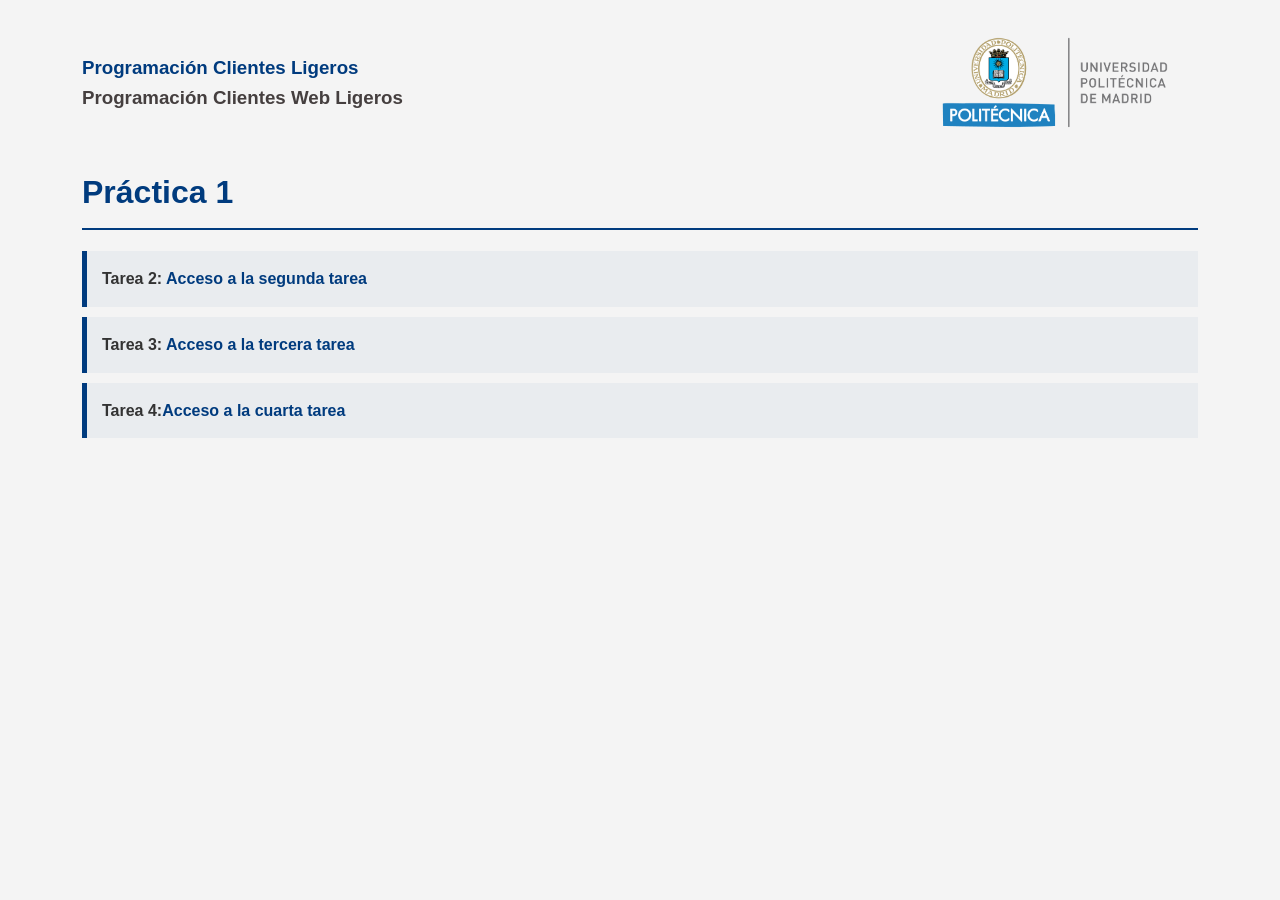
<file: Practica2_PCL-F1/index.html>
<!DOCTYPE html>
<html lang="en">
<head>
    <meta charset="UTF-8">
    <meta name="viewport" content="width=device-width, initial-scale=1.0">
    <link rel="icon" type="images/x-icon" href="images/favicon.ico">
    <link rel="stylesheet" href="styles/index.css">
    <title>Programación Clientes (Web) Ligeros</title>
</head>
<body>
    <div class="container">
        <div class="title">
            <h3 style="color:#003b7e">Programación Clientes Ligeros</h3>
            <h3 style="color:#453f3f">Programación Clientes Web Ligeros</h3> 
        </div>
        
        <img alt="Logotipo UPM" src="images/institucional.png">
    </div>
    
    <div>
        <h1>Práctica 1</h1>
        <ul class="menu-list">
            <li class="menu-item"><a href="segunda.html">Tarea 2: <span style="color:#003b7e">Acceso a la segunda tarea</span></a> </li>
            <li class="menu-item"><a href="tercera.html">Tarea 3:<span style="color:#003b7e"> Acceso a la tercera tarea</span></a> </li>
            <li class="menu-item"><a href="cuarta.html">Tarea 4:<span style="color:#003b7e">Acceso a la cuarta tarea</span> </a> </li>    
        </ul>
    </div>

</body>
</html>
</file>
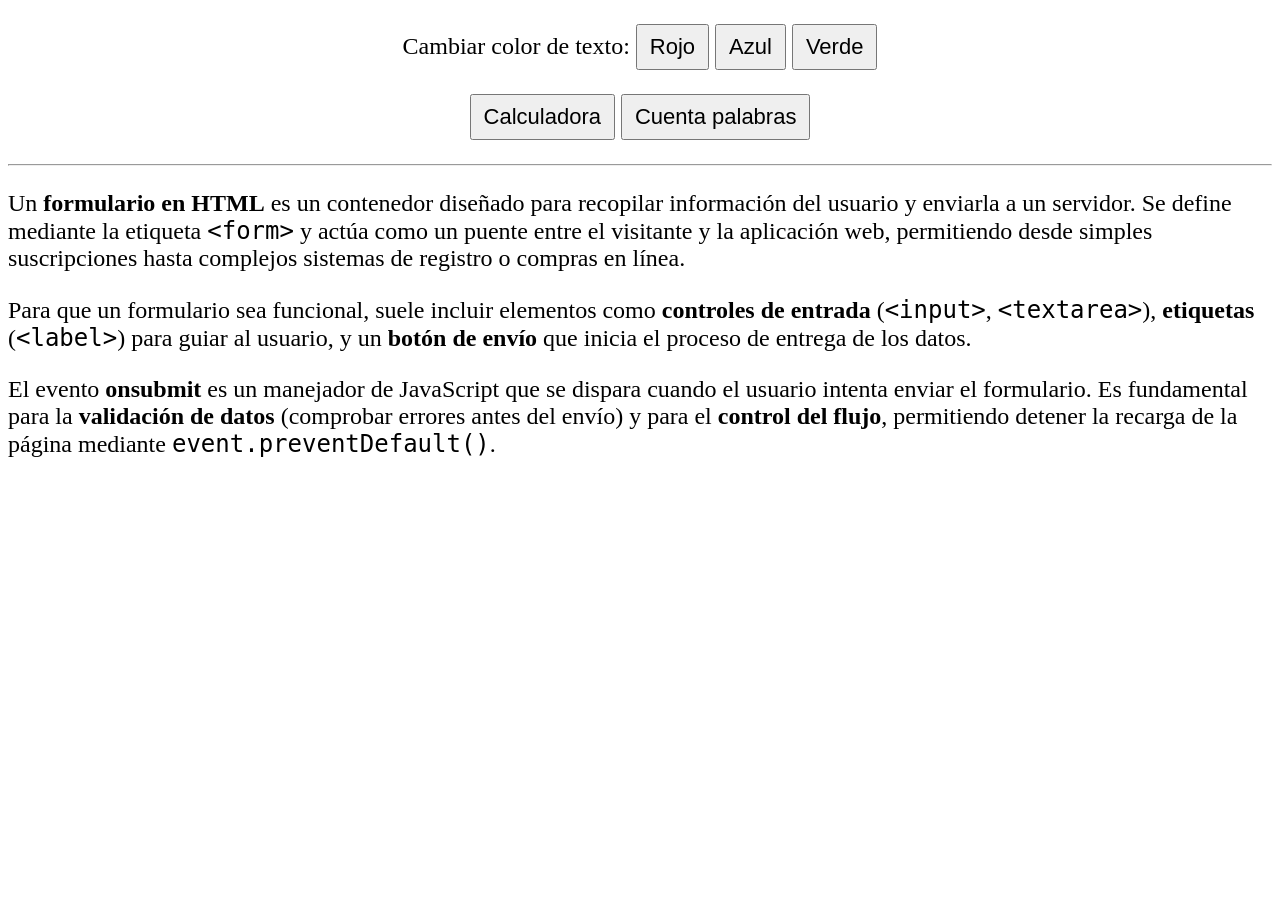
<file: ejercicios/ejercicio_calculadora/index.html>
<!DOCTYPE html>
<html lang="es">

<head>
    <meta charset="UTF-8">
    <title>Ejercicio 1</title>
    <link rel="icon" type="image/x-icon" href="favicon.ico">
    <style>
        body {
            font-size: 24px;
        }

        button {
            font-size: 22px;
            padding: 8px 12px;
        }
    </style>
</head>

<body>

    <!-- Sección de selección de color -->
    <p style="text-align: center;">
        Cambiar color de texto:
        <button >Rojo</button>
        <button >Azul</button>
        <button >Verde</button>
    </p>

    <!-- Sección de botones de control (Centrados) -->
    <p style="text-align: center;">
        <button id="btnCalc">Calculadora</button>
        <button id="btnPalabras">Cuenta palabras</button>
    </p>

    <hr>

    <p class="introduccion">
        Un <strong>formulario en HTML</strong> es un contenedor diseñado para recopilar información del usuario y
        enviarla a un servidor. Se define mediante la etiqueta <code>&lt;form&gt;</code> y actúa como un puente entre el
        visitante y la aplicación web, permitiendo desde simples suscripciones hasta complejos sistemas de registro o
        compras en línea.
    </p>

    <p class="introduccion">
        Para que un formulario sea funcional, suele incluir elementos como <strong>controles de entrada</strong>
        (<code>&lt;input&gt;</code>, <code>&lt;textarea&gt;</code>), <strong>etiquetas</strong>
        (<code>&lt;label&gt;</code>) para guiar al usuario, y un <strong>botón de envío</strong> que inicia el proceso
        de entrega de los datos.
    </p>

    <p class="introduccion">
        El evento <strong>onsubmit</strong> es un manejador de JavaScript que se dispara cuando el usuario intenta
        enviar el formulario. Es fundamental para la <strong>validación de datos</strong> (comprobar errores antes del
        envío) y para el <strong>control del flujo</strong>, permitiendo detener la recarga de la página mediante
        <code>event.preventDefault()</code>.
    </p>

    <!-- Capas controladas -->
    <div id="calculadora" style="display: none; padding: 10px; margin-top: 28px; margin-bottom: 10px;">
        Esta es la capa en la que va el formulario para calcular operaciones básicas.
    </div>

    <div id="cuentaPalabras" style="display: none; padding: 10px; margin-top: 28px; margin-bottom: 10px;">
        Esta es la <strong>Capa 2</strong> (Se activa/desactiva haciendo clic en el Botón Cuenta palabras).
    </div>

    <script>
        // Función para cambiar el color de los párrafos de clase 'introduccion'
        function cambiarColor(nuevoColor) {
        }

        // Lógica para el botón calculadora (Hover / Pasar el ratón)
        const btnCalc = document.getElementById('btnCalc');
        const calculadora = document.getElementById('calculadora');

        const btnPalabras = document.getElementById('btnPalabras');
        const cuentaPalabras = document.getElementById('cuentaPalabras');

    </script>

</body>

</html>
</file>
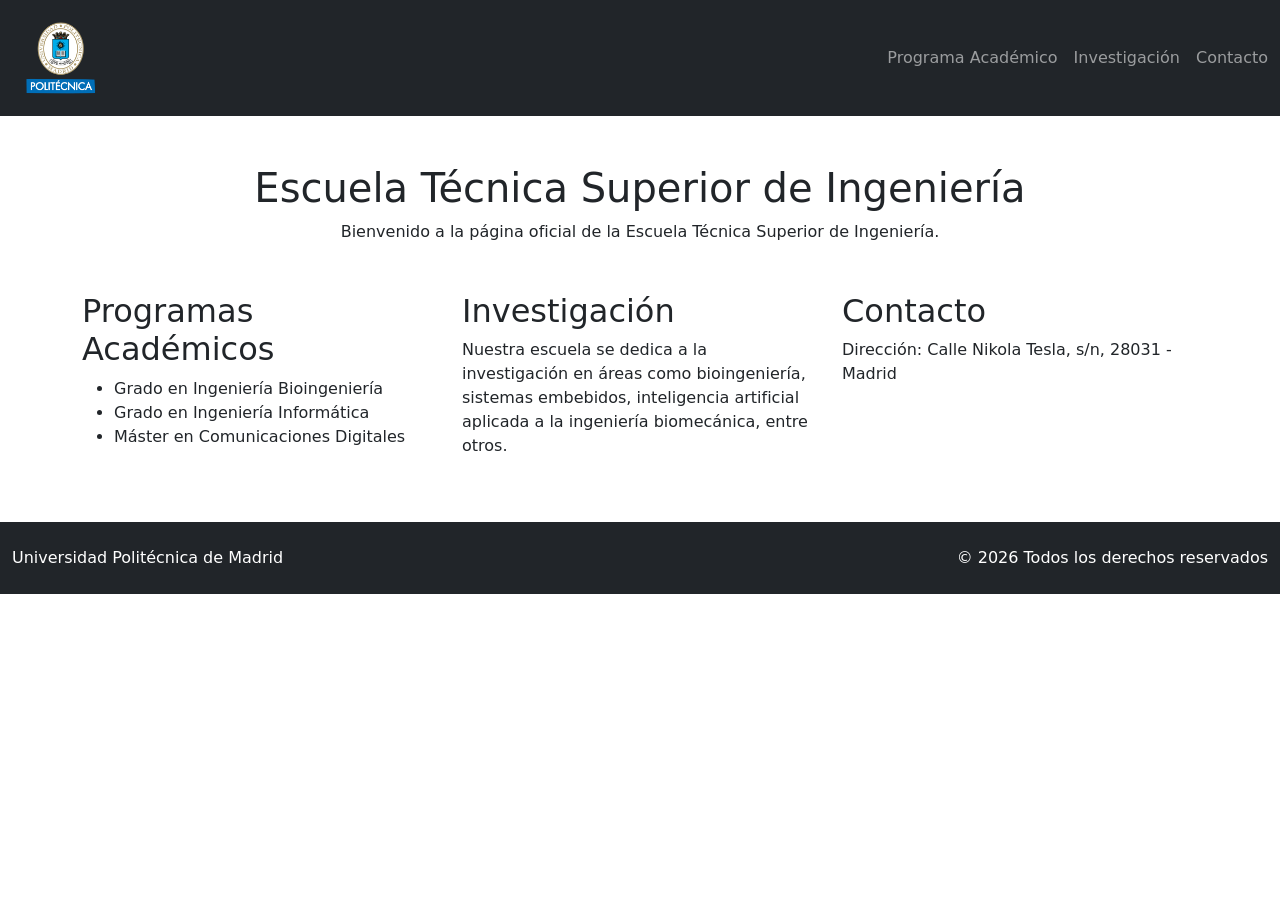
<file: Bootstrap/final.html>
<!DOCTYPE html>
<html lang="es">

<head>
    <meta charset="UTF-8">
    <meta name="viewport" content="width=device-width, initial-scale=1.0">
    <title>E.T.S. de Ingeniería</title>

    <link href="https://cdn.jsdelivr.net/npm/bootstrap@5.3.3/dist/css/bootstrap.min.css" rel="stylesheet"
        integrity="sha384-QWTKZyjpPEjISv5WaRU9OFeRpok6YctnYmDr5pNlyT2bRjXh0JMhjY6hW+ALEwIH" crossorigin="anonymous">

</head>

<body>

    <nav class="navbar navbar-dark bg-dark">
        <div class="container-fluid">
            <img src="images\logoUPM.png" alt="Logo" height="100">
            <ul class="navbar-nav ms-auto flex-row gap-3">
                <li class="nav-item">
                    <a class="nav-link" href="#academico">Programa Académico</a>
                </li>
                <li class="nav-item">
                    <a class="nav-link" href="#investigacion">Investigación</a>
                </li>
                <li class="nav-item">
                    <a class="nav-link" href="#contacto">Contacto</a>
                </li>
            </ul>
        </div>
    </nav>

    <section class="container">
        <h1 class="text-center mt-5">Escuela Técnica Superior de Ingeniería</h1>
        <p class="text-center mb-5">Bienvenido a la página oficial de la Escuela Técnica Superior de Ingeniería.</p>

        <div class="row">
            <div class="col-12 col-md-4">
                <h2>Programas Académicos</h2>
                <ul>
                    <li>Grado en Ingeniería Bioingeniería</li>
                    <li>Grado en Ingeniería Informática</li>
                    <li>Máster en Comunicaciones Digitales</li>
                </ul>
            </div>
            <div class="col-12 col-md-4">
                <h2>Investigación</h2>
                <p>Nuestra escuela se dedica a la investigación en áreas como bioingeniería, sistemas embebidos,
                    inteligencia artificial aplicada a la ingeniería biomecánica, entre otros.</p>
            </div>
            <div class="col-12 col-md-4">
                <h2>Contacto</h2>
                <p>Dirección: Calle Nikola Tesla, s/n, 28031 - Madrid</p>
            </div>
        </div>
    </section>

    <footer class="bg-dark text-white mt-5 py-4">
        <div class="container-fluid">
            <div class="row">
                <div class="col-12 col-md-6">
                    <p class="mb-0">Universidad Politécnica de Madrid</p>
                </div>
                <div class="col-12 col-md-6 text-end">
                    <p class="mb-0">&copy; 2026 Todos los derechos reservados</p>
                </div>
            </div>
        </div>
    </footer>


    <script src="https://cdn.jsdelivr.net/npm/bootstrap@5.3.3/dist/js/bootstrap.bundle.min.js"
        integrity="sha384-YvpcrYf0tY3lHB60NNkmXc5s9fDVZLESaAA55NDzOxhy9GkcIdslK1eN7N6jIeHz"
        crossorigin="anonymous"></script>
</body>

</html>
</file>
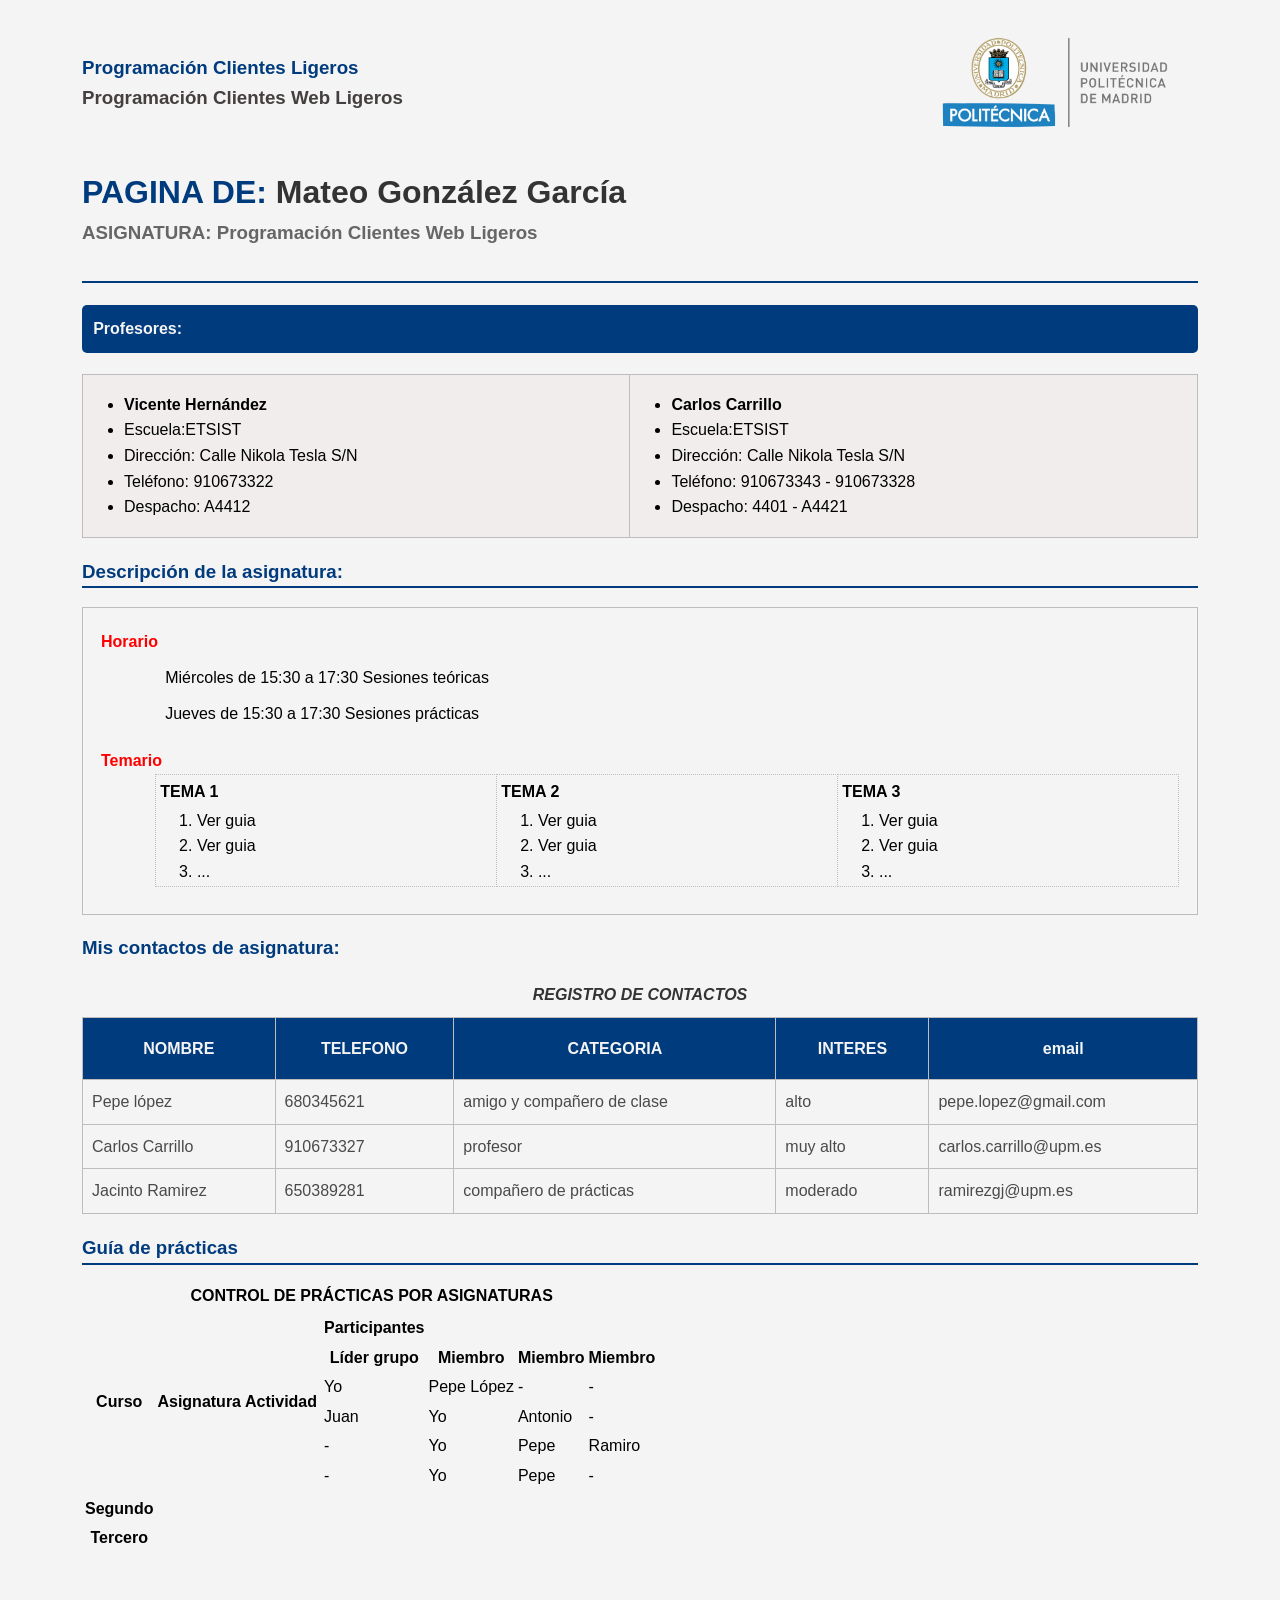
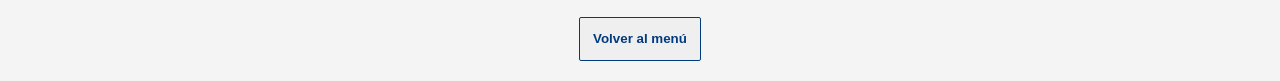
<file: Practica2_PCL-F1/cuarta.html>
<!DOCTYPE html>
<html lang="en">
<head>
    <meta charset="UTF-8">
    <meta name="viewport" content="width=device-width, initial-scale=1.0">
    <link rel="stylesheet" href="styles/style.css">

    <link rel="icon" type="images/icon" href="images/favicon.ico">
    <title>Página personal para TWEB-PCL</title>
</head>
<body>
    <div class="container">
        <div class="title">
            <h3 style="color:#003b7e">Programación Clientes Ligeros</h3>
            <h3 style="color:#453f3f">Programación Clientes Web Ligeros</h3> 
        </div>
        
        <img alt="Logotipo UPM" src="images/institucional.png">
    </div>
    <div class="title-pag2">
        <h1>PAGINA DE: <span style="color: #333">Mateo González García</span></h1>
        <h3>ASIGNATURA: Programación Clientes Web Ligeros</h3>
    </div>
    <div class="tabla-profesores">
        <h4>Profesores:</h4>
        <table>
            <tr>
                <td>
                    <ul>
                        <li><b>Vicente Hernández</b></li>
                        <li>Escuela:ETSIST</li>
                        <li>Dirección: Calle Nikola Tesla S/N</li>
                        <li>Teléfono: 910673322</li>
                        <li>Despacho: A4412</li>
                    </ul>
                </td>
                <td>
                    <ul>
                        <li><b>Carlos Carrillo</b></li>
                        <li>Escuela:ETSIST</li>
                        <li>Dirección: Calle Nikola Tesla S/N</li>
                        <li>Teléfono: 910673343 - 910673328</li>
                        <li>Despacho: 4401 - A4421</li>
                    </ul>
                </td>
            </tr>
        </table>
    </div>
    <div>
        <h3>Descripción de la asignatura:</h3>
        <div class="tabla-des">
            <h4>Horario</h4>
            <div>
                <p>Miércoles de 15:30 a 17:30 Sesiones teóricas</p>
                <p>Jueves de 15:30 a 17:30 Sesiones prácticas</p>  
            </div>
            
            <h4>Temario</h4>
            <div><!--lo meto en un div porque en la foto queda igualado que a los párrafos de arriba-->
                <table>
                    <tr>
                        <td>
                            <p><b>TEMA 1</b></p>
                            <ol>
                                <li>Ver guia</li>
                                <li>Ver guia</li>
                                <li>...</li>
                            </ol>
                        </td>
                        <td>
                            <p><b>TEMA 2</b></p>
                            <ol>
                                <li>Ver guia</li>
                                <li>Ver guia</li>
                                <li>...</li>
                            </ol>
                        </td>
                        <td>
                            <p><b>TEMA 3</b></p>
                            <ol>
                                <li>Ver guia</li>
                                <li>Ver guia</li>
                                <li>...</li>
                            </ol>
                        </td>
                    </tr>
                </table>
            </div>
        </div>
    </div>
    
    <div class="tabla-contactos">
        <h3>Mis contactos de asignatura:</h3>
        <table>
            <caption><i><b style="color:#333">REGISTRO DE CONTACTOS</b></i></caption>
            <tr>
                <th>NOMBRE</th>
                <th>TELEFONO</th>
                <th>CATEGORIA</th>
                <th>INTERES</th>
                <th>email</th>
            </tr>
            <tr>
                <td>Pepe lópez</td>
                <td>680345621</td>
                <td>amigo y compañero de clase</td>
                <td>alto</td>
                <td>pepe.lopez@gmail.com</td>                
            </tr>
            <tr>
                <td>Carlos Carrillo</td>
                <td>910673327</td>
                <td>profesor</td>
                <td>muy alto</td>
                <td>carlos.carrillo@upm.es</td>   
            </tr>
            <tr>
                <td>Jacinto Ramirez</td>
                <td>650389281</td>
                <td>compañero de prácticas</td>
                <td>moderado</td>
                <td>ramirezgj@upm.es</td>   
            </tr>
        </table>
    </div>
    
    <!--Tarea 4-->
    <div class="tabla-practicas">
        <h3>Guía de prácticas</h3>
        <table>
            <caption><b>CONTROL DE PRÁCTICAS POR ASIGNATURAS</b></caption>
            <tr>
                <th>Curso</th>
                <th>Asignatura</th>
                <th>Actividad</th>
                <td>
                    <table class="subtabla1">
                        <th>Participantes</th>
                        <tr>
                            <th>Líder grupo</th>
                            <th>Miembro</th>
                            <th>Miembro</th>
                            <th>Miembro</th>
                        </tr>
                        <tr>
                            <td>Yo</td>
                            <td>Pepe López</td>
                            <td>-</td>
                            <td>-</td>
                        </tr>
                        <tr>
                            <td>Juan</td>
                            <td>Yo</td>
                            <td>Antonio</td>
                            <td>-</td>
                        </tr>
                        <tr>
                            <td>-</td>
                            <td>Yo</td>
                            <td>Pepe</td>
                            <td>Ramiro</td>
                        </tr>
                        <tr>
                            <td>-</td>
                            <td>Yo</td>
                            <td>Pepe</td>
                            <td>-</td>
                        </tr>
                    </table>
                </td>
            </tr>
            <tr>
                <th>Segundo</th>
            </tr>
            <tr>
                <th>Tercero</th>
            </tr>
        </table>
    </div>
    
    <div class="boton">
        <button><a href="index.html"><b>Volver al menú</b></a></button>
    </div>

</body>
</html>
</file>
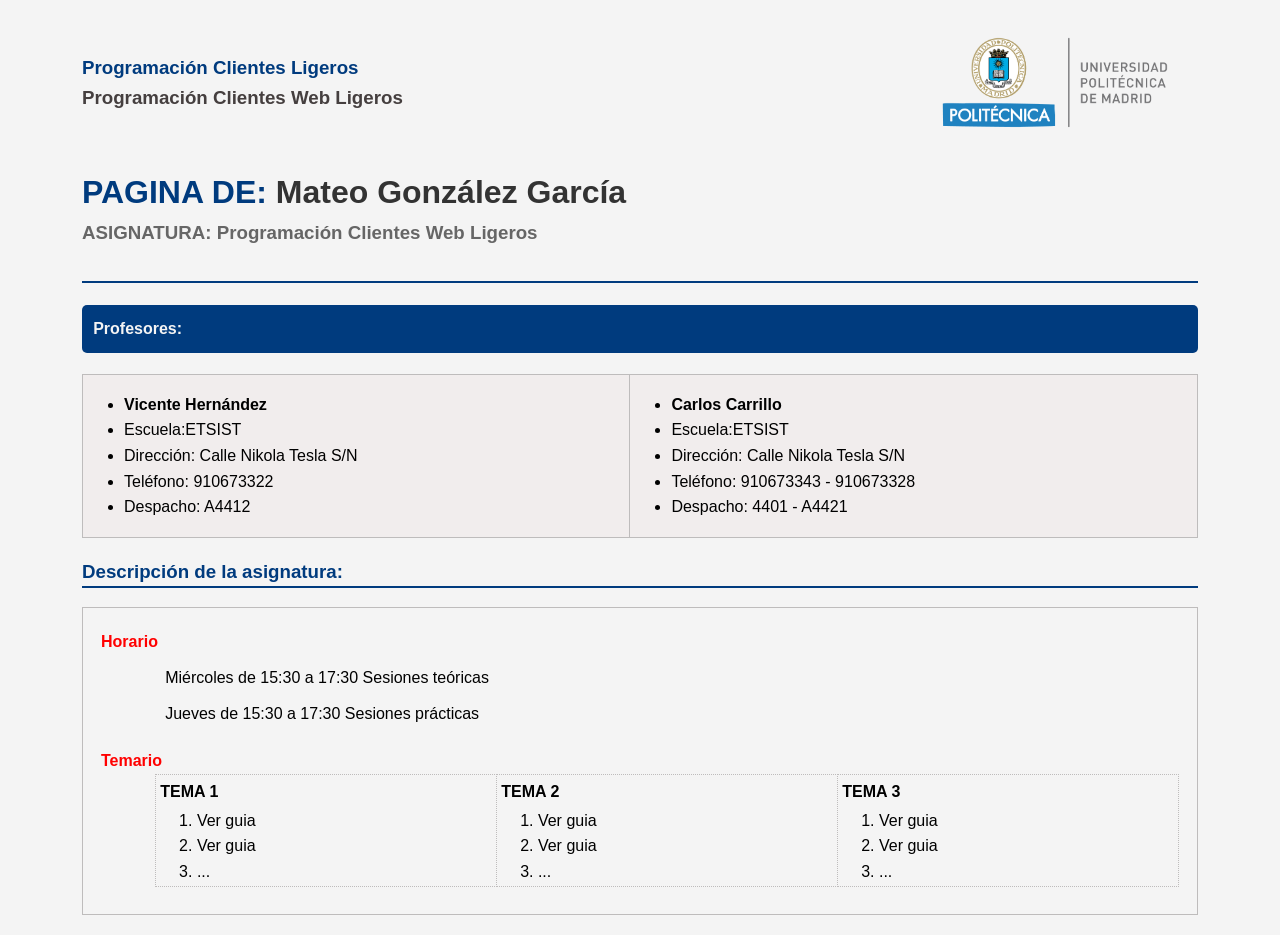
<file: Practica2_PCL-F1/segunda.html>
<!DOCTYPE html>
<html lang="en">
<head>
    <meta charset="UTF-8">
    <meta name="viewport" content="width=device-width, initial-scale=1.0">
    <link rel="stylesheet" href="styles/style.css">

    <link rel="icon" type="images/icon" href="images/favicon.ico">
    <title>Página personal para TWEB-PCL</title>
</head>
<body>
    <div class="container">
        <div class="title">
            <h3 style="color:#003b7e">Programación Clientes Ligeros</h3>
            <h3 style="color:#453f3f">Programación Clientes Web Ligeros</h3> 
        </div>
        
        <img alt="Logotipo UPM" src="images/institucional.png">
    </div>
    <div class="title-pag2">
        <h1>PAGINA DE: <span style="color: #333">Mateo González García</span></h1>
        <h3>ASIGNATURA: Programación Clientes Web Ligeros</h3>
    </div>
    <div class="tabla-profesores">
        <h4>Profesores:</h4>
        <table>
            <tr>
                <td>
                    <ul>
                        <li><b>Vicente Hernández</b></li>
                        <li>Escuela:ETSIST</li>
                        <li>Dirección: Calle Nikola Tesla S/N</li>
                        <li>Teléfono: 910673322</li>
                        <li>Despacho: A4412</li>
                    </ul>
                </td>
                <td>
                    <ul>
                        <li><b>Carlos Carrillo</b></li>
                        <li>Escuela:ETSIST</li>
                        <li>Dirección: Calle Nikola Tesla S/N</li>
                        <li>Teléfono: 910673343 - 910673328</li>
                        <li>Despacho: 4401 - A4421</li>
                    </ul>
                </td>
            </tr>
        </table>
    </div>
    <div>
        <h3>Descripción de la asignatura:</h3>
        <div class="tabla-des">
            <h4>Horario</h4>
            <div>
                <p>Miércoles de 15:30 a 17:30 Sesiones teóricas</p>
                <p>Jueves de 15:30 a 17:30 Sesiones prácticas</p>  
            </div>
            
            <h4>Temario</h4>
            <div><!--lo meto en un div porque en la foto queda igualado que a los párrafos de arriba-->
                <table>
                    <tr>
                        <td>
                            <p><b>TEMA 1</b></p>
                            <ol>
                                <li>Ver guia</li>
                                <li>Ver guia</li>
                                <li>...</li>
                            </ol>
                        </td>
                        <td>
                            <p><b>TEMA 2</b></p>
                            <ol>
                                <li>Ver guia</li>
                                <li>Ver guia</li>
                                <li>...</li>
                            </ol>
                        </td>
                        <td>
                            <p><b>TEMA 3</b></p>
                            <ol>
                                <li>Ver guia</li>
                                <li>Ver guia</li>
                                <li>...</li>
                            </ol>
                        </td>
                    </tr>
                </table>
            </div>
        </div>
    </div>
    
</body>
</html>
</file>
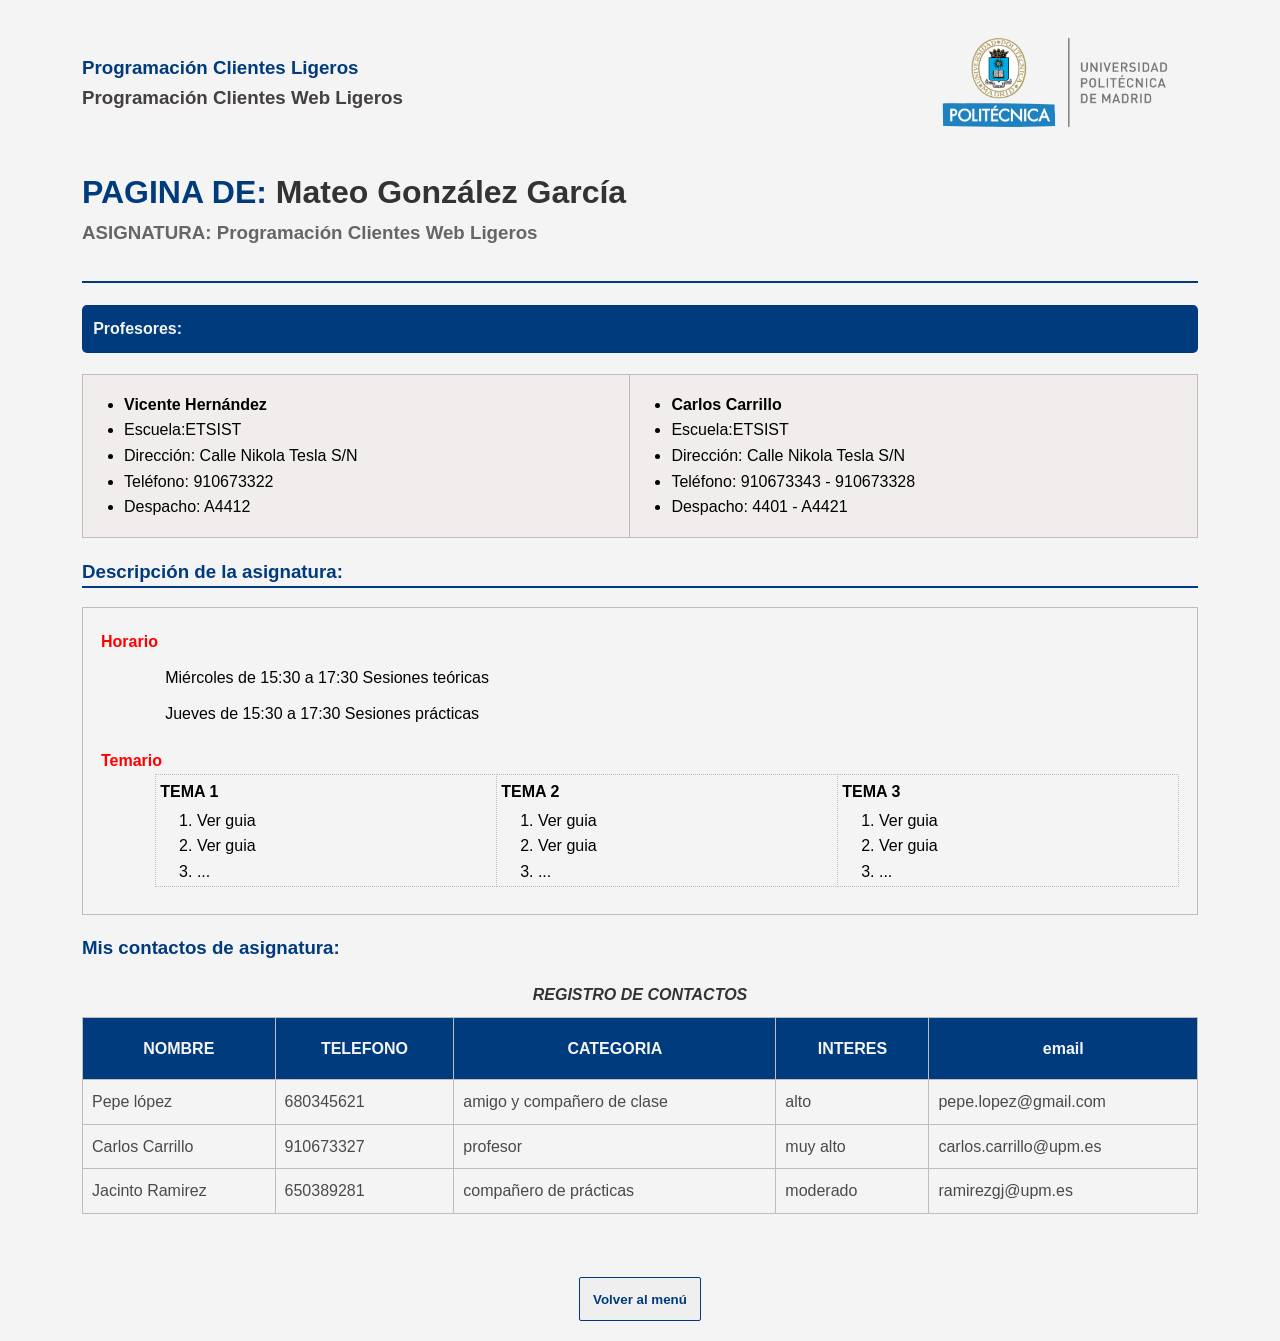
<file: Practica2_PCL-F1/tercera.html>
<!DOCTYPE html>
<html lang="en">
<head>
    <meta charset="UTF-8">
    <meta name="viewport" content="width=device-width, initial-scale=1.0">
    <link rel="stylesheet" href="styles/style.css">

    <link rel="icon" type="images/icon" href="images/favicon.ico">
    <title>Página personal para TWEB-PCL</title>
</head>
<body>
    <div class="container">
        <div class="title">
            <h3 style="color:#003b7e">Programación Clientes Ligeros</h3>
            <h3 style="color:#453f3f">Programación Clientes Web Ligeros</h3> 
        </div>
        
        <img alt="Logotipo UPM" src="images/institucional.png">
    </div>
    <div class="title-pag2">
        <h1>PAGINA DE: <span style="color: #333">Mateo González García</span></h1>
        <h3>ASIGNATURA: Programación Clientes Web Ligeros</h3>
    </div>
    <div class="tabla-profesores">
        <h4>Profesores:</h4>
        <table>
            <tr>
                <td>
                    <ul>
                        <li><b>Vicente Hernández</b></li>
                        <li>Escuela:ETSIST</li>
                        <li>Dirección: Calle Nikola Tesla S/N</li>
                        <li>Teléfono: 910673322</li>
                        <li>Despacho: A4412</li>
                    </ul>
                </td>
                <td>
                    <ul>
                        <li><b>Carlos Carrillo</b></li>
                        <li>Escuela:ETSIST</li>
                        <li>Dirección: Calle Nikola Tesla S/N</li>
                        <li>Teléfono: 910673343 - 910673328</li>
                        <li>Despacho: 4401 - A4421</li>
                    </ul>
                </td>
            </tr>
        </table>
    </div>
    <div>
        <h3>Descripción de la asignatura:</h3>
        <div class="tabla-des">
            <h4>Horario</h4>
            <div>
                <p>Miércoles de 15:30 a 17:30 Sesiones teóricas</p>
                <p>Jueves de 15:30 a 17:30 Sesiones prácticas</p>  
            </div>
            
            <h4>Temario</h4>
            <div><!--lo meto en un div porque en la foto queda igualado que a los párrafos de arriba-->
                <table>
                    <tr>
                        <td>
                            <p><b>TEMA 1</b></p>
                            <ol>
                                <li>Ver guia</li>
                                <li>Ver guia</li>
                                <li>...</li>
                            </ol>
                        </td>
                        <td>
                            <p><b>TEMA 2</b></p>
                            <ol>
                                <li>Ver guia</li>
                                <li>Ver guia</li>
                                <li>...</li>
                            </ol>
                        </td>
                        <td>
                            <p><b>TEMA 3</b></p>
                            <ol>
                                <li>Ver guia</li>
                                <li>Ver guia</li>
                                <li>...</li>
                            </ol>
                        </td>
                    </tr>
                </table>
            </div>
        </div>
    </div>
    
    <div class="tabla-contactos">
        <h3>Mis contactos de asignatura:</h3>
        <table>
            <caption><i><b style="color:#333">REGISTRO DE CONTACTOS</b></i></caption>
            <tr>
                <th>NOMBRE</th>
                <th>TELEFONO</th>
                <th>CATEGORIA</th>
                <th>INTERES</th>
                <th>email</th>
            </tr>
            <tr>
                <td>Pepe lópez</td>
                <td>680345621</td>
                <td>amigo y compañero de clase</td>
                <td>alto</td>
                <td>pepe.lopez@gmail.com</td>                
            </tr>
            <tr>
                <td>Carlos Carrillo</td>
                <td>910673327</td>
                <td>profesor</td>
                <td>muy alto</td>
                <td>carlos.carrillo@upm.es</td>   
            </tr>
            <tr>
                <td>Jacinto Ramirez</td>
                <td>650389281</td>
                <td>compañero de prácticas</td>
                <td>moderado</td>
                <td>ramirezgj@upm.es</td>   
            </tr>
        </table>
    </div>
    <div class="boton">
        <button><a href="index.html"><b>Volver al menú</b></a></button>
    </div>

</body>
</html>
</file>
<file: Practica2_PCL-F1/styles/index.css>
body {
    font-family: sans-serif;
    line-height: 1.6;
    margin: 0;
    padding: 20px;
    background-color: #f4f4f4;
}

/*.container { container del estilado de la P1
    max-width: 800px;
    margin: auto;
    background: white;
    padding: 30px;
    border-radius: 8px;
    box-shadow: 0 2px 10px rgba(0, 0, 0, 0.1);
}*/

h1 {
    color: #003b7e;
    border-bottom: 2px solid #003b7e;
    padding-bottom: 10px;
}

.menu-list {
    list-style: none;
    padding: 0;
}

.menu-item {
    background: #e9ecef;
    margin: 10px 0;
    padding: 15px;
    border-left: 5px solid #003b7e;
    transition: 0.3s;
}

.menu-item:hover {
    background: #dee2e6;
    transform: translateX(10px);
}

.menu-item a {
    text-decoration: none;
    color: #333;
    font-weight: bold;
    display: block;
}

.footer {
    margin-top: 30px;
    font-size: 0.8em;
    color: #666;
    text-align: center;
}

/*estilado por mi para que se parezca a la foto del enunciado */

div{
    padding-left: 5%;
    padding-right: 5%;
}

.container{
    display: flex;
    align-items:center;
    justify-content: space-between;
}

.title{ /*para contrarrestar el padding que puse en el div*/
    padding:0;
    margin:0
}

div img{
    max-width: 30vh;
}
div img:hover{
    transform: scale(1.05);
}

h3{
    padding:0;
    margin:0;
}
</file>
<file: Practica2_PCL-F1/styles/style.css>
/*documento css para ajutar los estilos a las fotos de las prácticas, 
referencias de los colores en index.css, hoja de estilos de la práctica 1 modificada*/

body {
    font-family: sans-serif;
    line-height: 1.6;
    margin: 0;
    padding: 20px;
    background-color: #f4f4f4;
}

div{
    padding-left: 5%;
    padding-right: 5%;
}

.container{
    display: flex;
    align-items:center;
    justify-content: space-between;
}

.title{ /*para contrarrestar el padding que puse en el div*/
    padding:0;
    margin:0;
}

div img{
    max-width: 30vh;
}
div img:hover{
    transform: scale(1.05);
}

h1 {
    color: #003b7e;
    padding-bottom: 0;
    margin-bottom: 0;
}

h3{
    color: #003b7e;
    border-bottom:2px solid #003b7e;
}

.title h3{
    padding:0;
    margin:0;
    border: 0;
}

.title-pag2 h3{
    color: #666; 
    margin: 0;
    padding-bottom: 3%;
    border-bottom: 2px solid #003b7e;
}

/*tabla profesores*/
.tabla-profesores h4{
    background-color: #003b7e;
    color:#f4f4f4;
    padding: 1%;
    border-radius: 5px;
}

.tabla-profesores table{
    width:100%;
    background-color: #f1eded;
    border: 1px solid #bebcbc;
    border-collapse: collapse; 
}

.tabla-profesores table tr td{
    border: 1px solid #bebcbc;
    border-collapse: collapse;
}

/*descripcion de asignatura*/
.tabla-des{
    border: 1px solid #bebcbc;
    padding-left:2vh;
    padding-right: 2vh;
}

.tabla-des h4{
    color:red;
    padding-left:0;
    margin-left:0;
    margin-bottom: 0;
}

.tabla-des div{
    margin-right: 0;
    padding-right: 0;
}

.tabla-des p{
    margin: 1%;
    padding: 0;
}

.tabla-des table{
    border: 1px dotted #bebcbc;
    border-collapse: collapse;
    width: 100%;
    margin-bottom: 3vh;
}
.tabla-des table tr td{
    border: 1px dotted #bebcbc;
    border-collapse: collapse;
}

.tabla-des ol{
    margin: 0;
}


/*TERCERA .HTML*/
.tabla-contactos h3{
    border: 0;
}

.tabla-contactos table{
    width:100%;
    border: 1px solid #bebcbc;
    border-collapse: collapse;
}

.tabla-contactos caption{
    margin-bottom: 1vh;
}

.tabla-contactos table tr th{
    background-color: #003b7e;
    color:#f4f4f4;
    padding: 2vh;
    border: 1px solid #bebcbc;
    border-collapse: collapse;
}

.tabla-contactos table tr td{
    color: #4b4a4a;
    border: 1px solid #bebcbc;
    border-collapse: collapse;
    padding: 1vh;
}

.boton{
    display: flex;
    justify-content: center;
    align-content: center;
    margin-top: 7vh;
}
.boton button{
    border: 1px solid #003b7e;
    color: #003b7e;
    border-radius: 2px;
    padding: 1.5vh;
}
.boton:hover{
    transform: scale(0.95);
}

.boton a{
    text-decoration: none;
    color: #003b7e;
}

/*footer*/
.footer {
    margin-top: 30px;
    font-size: 0.8em;
    color: #666;
    text-align: center;
}
</file>
